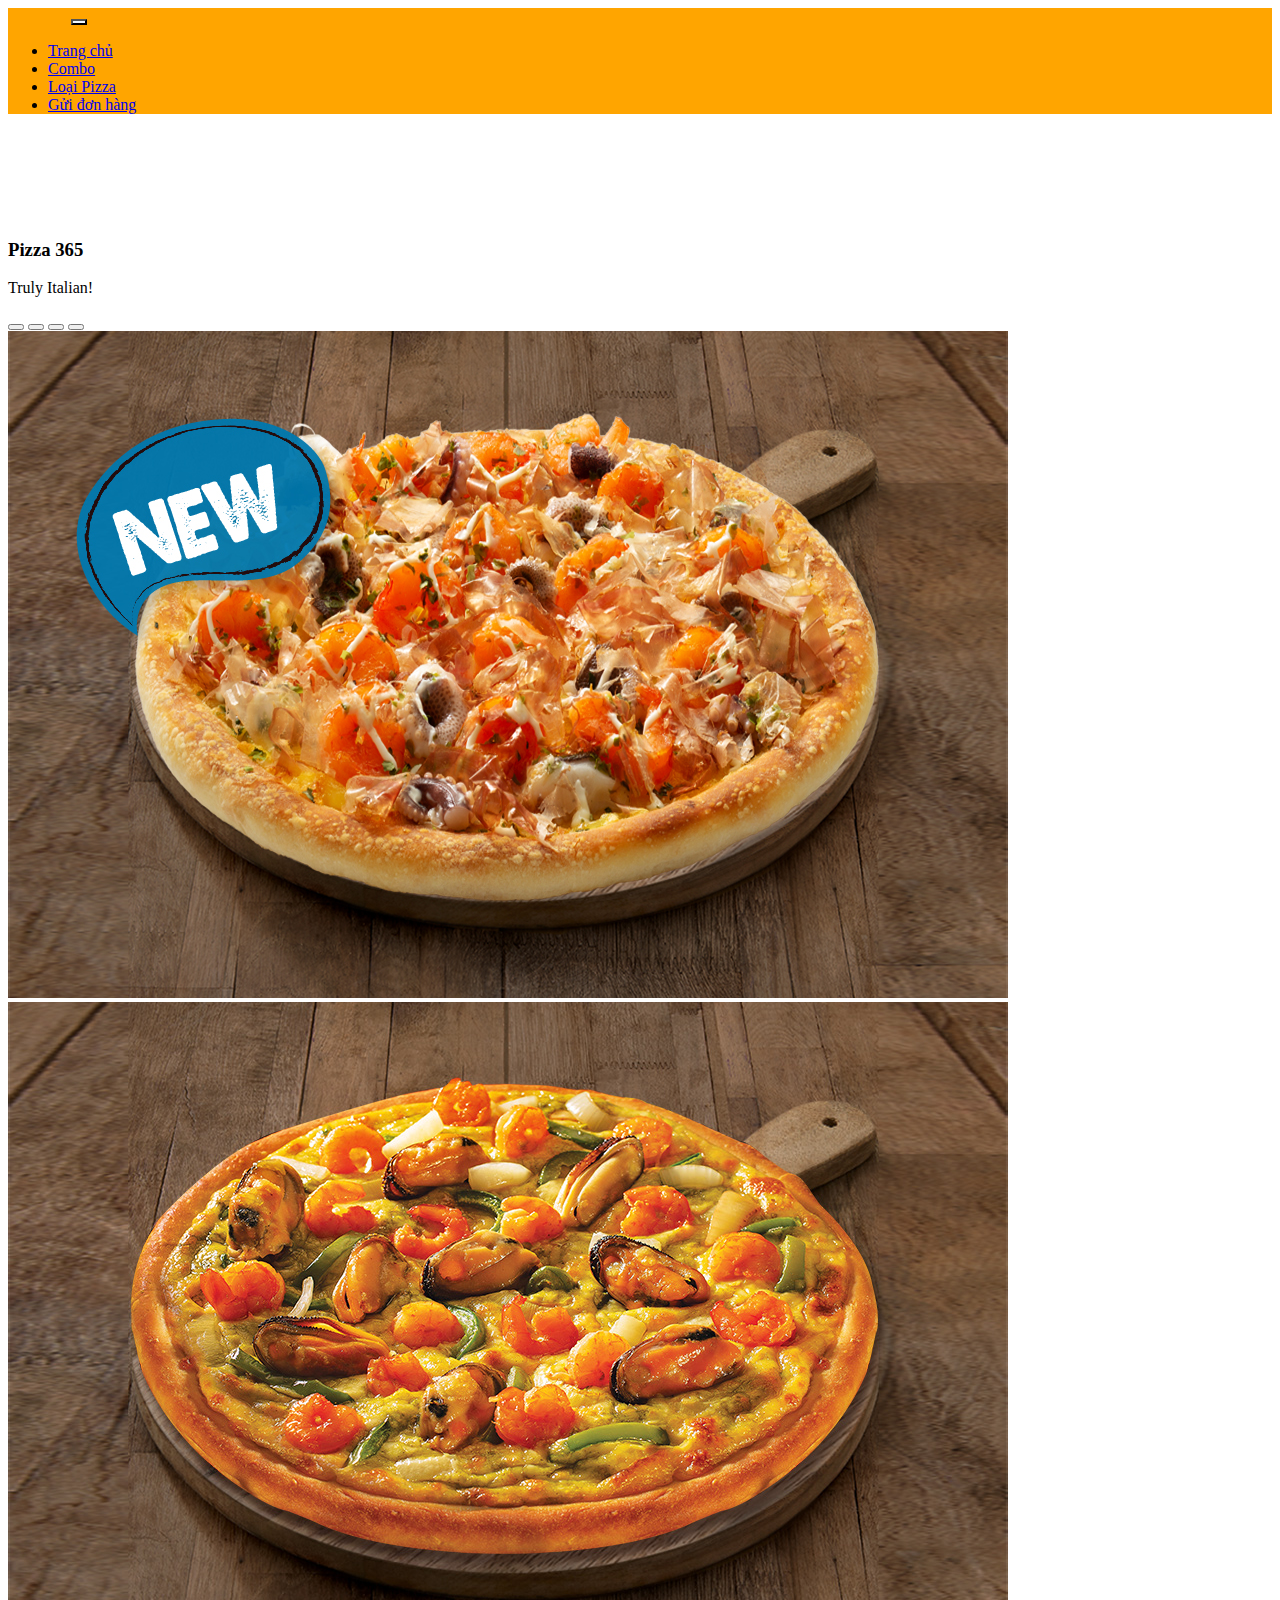
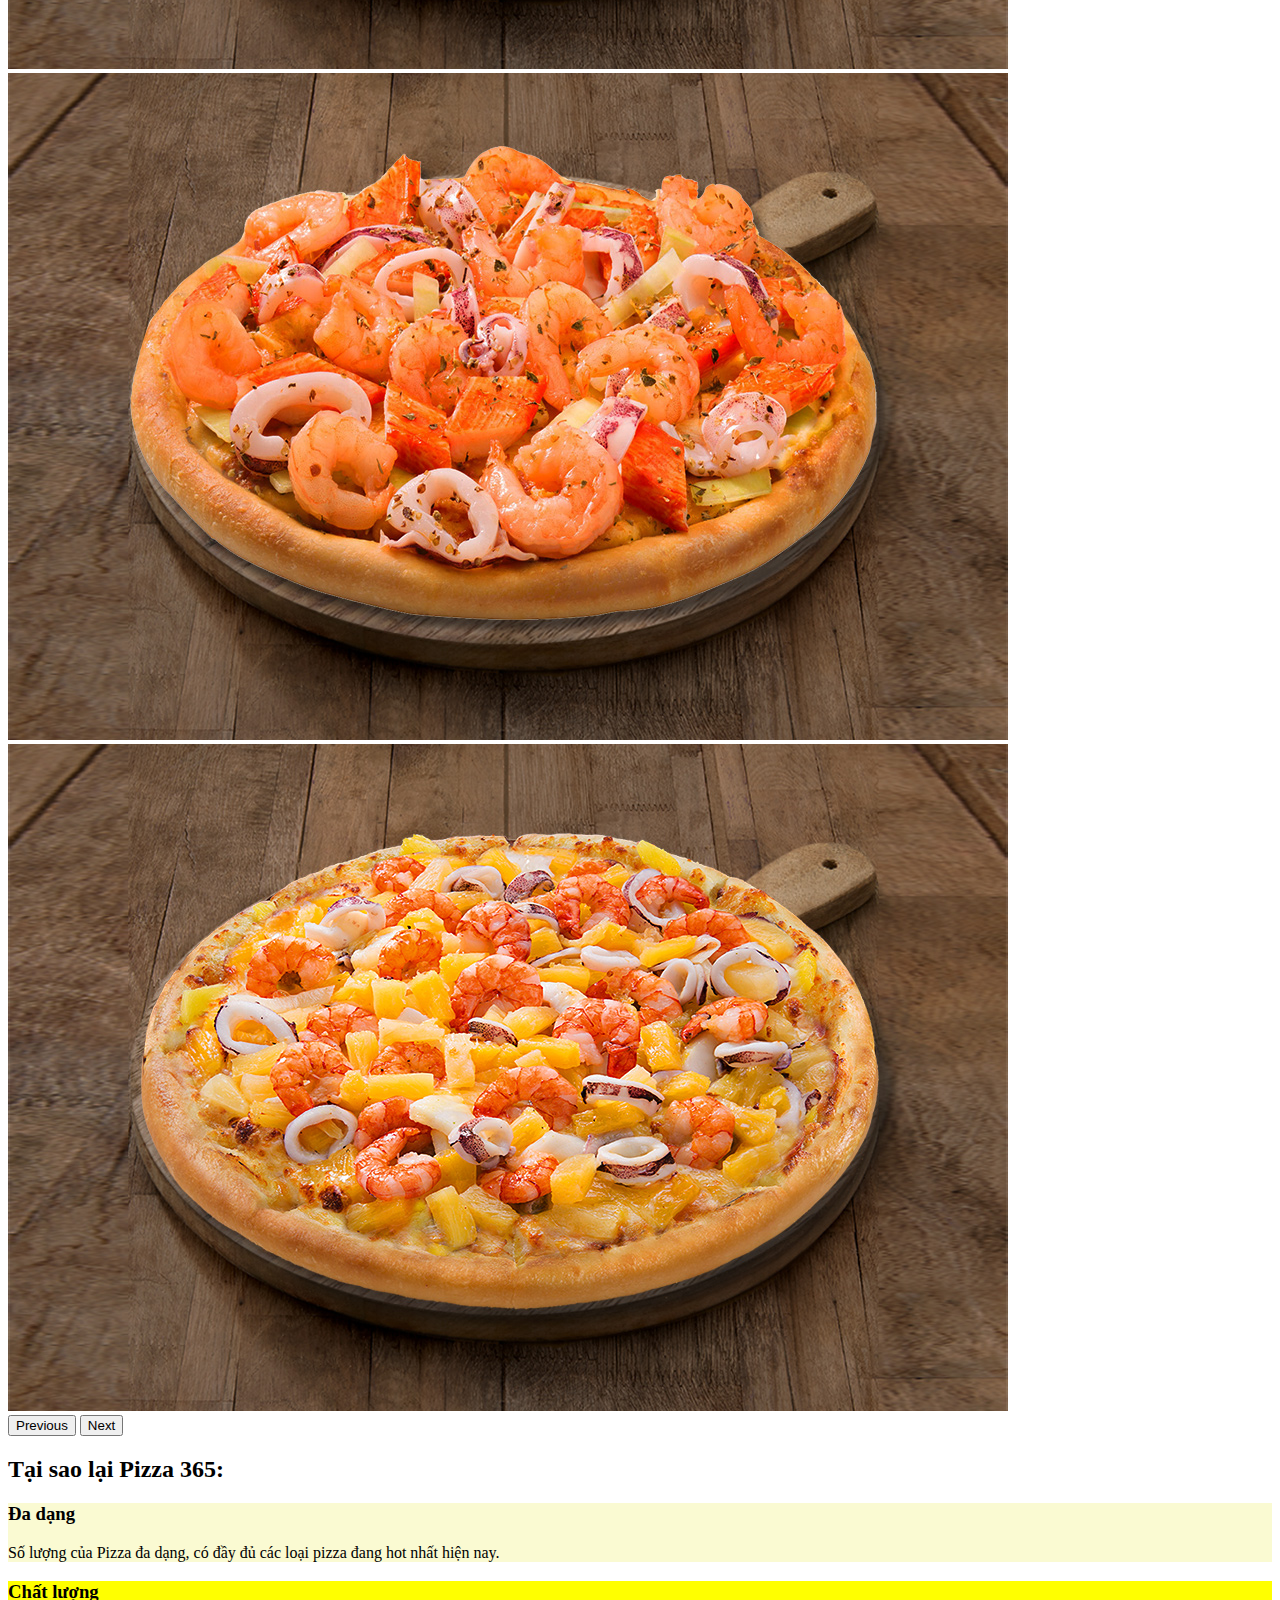
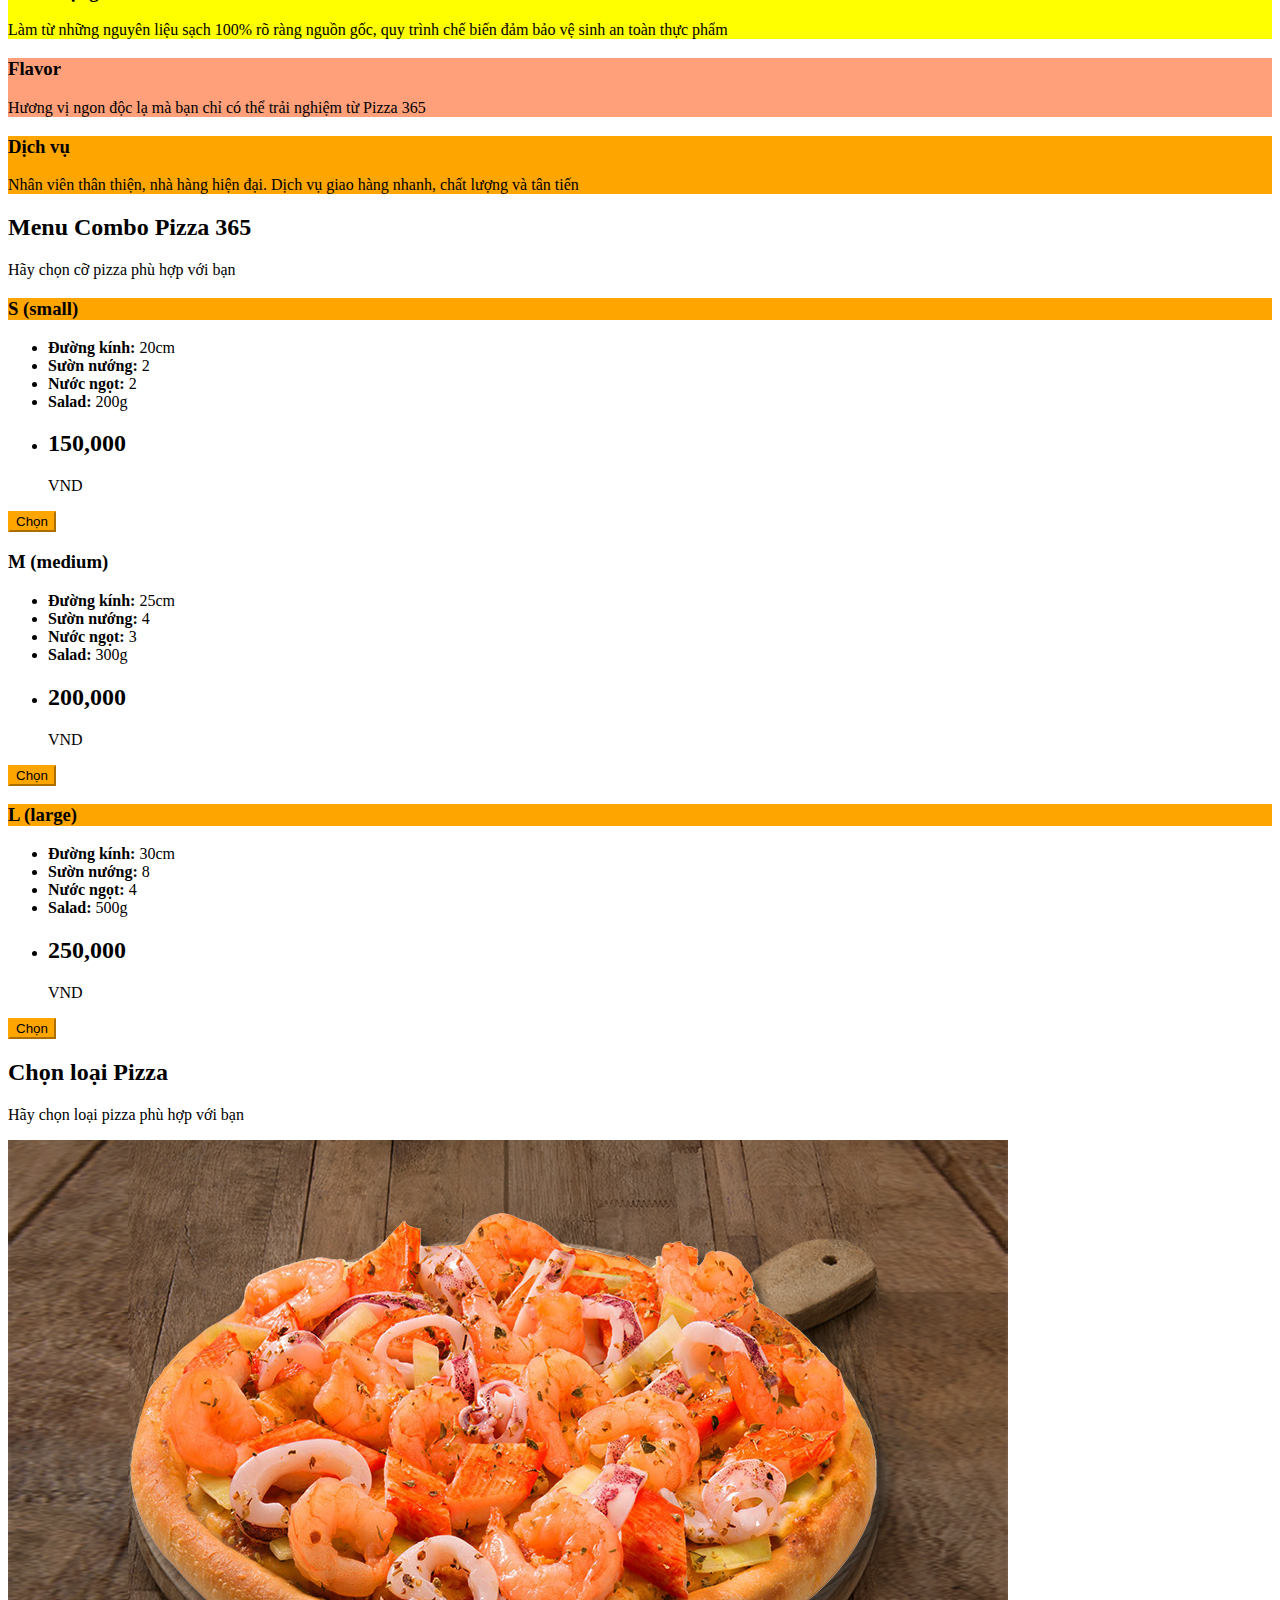
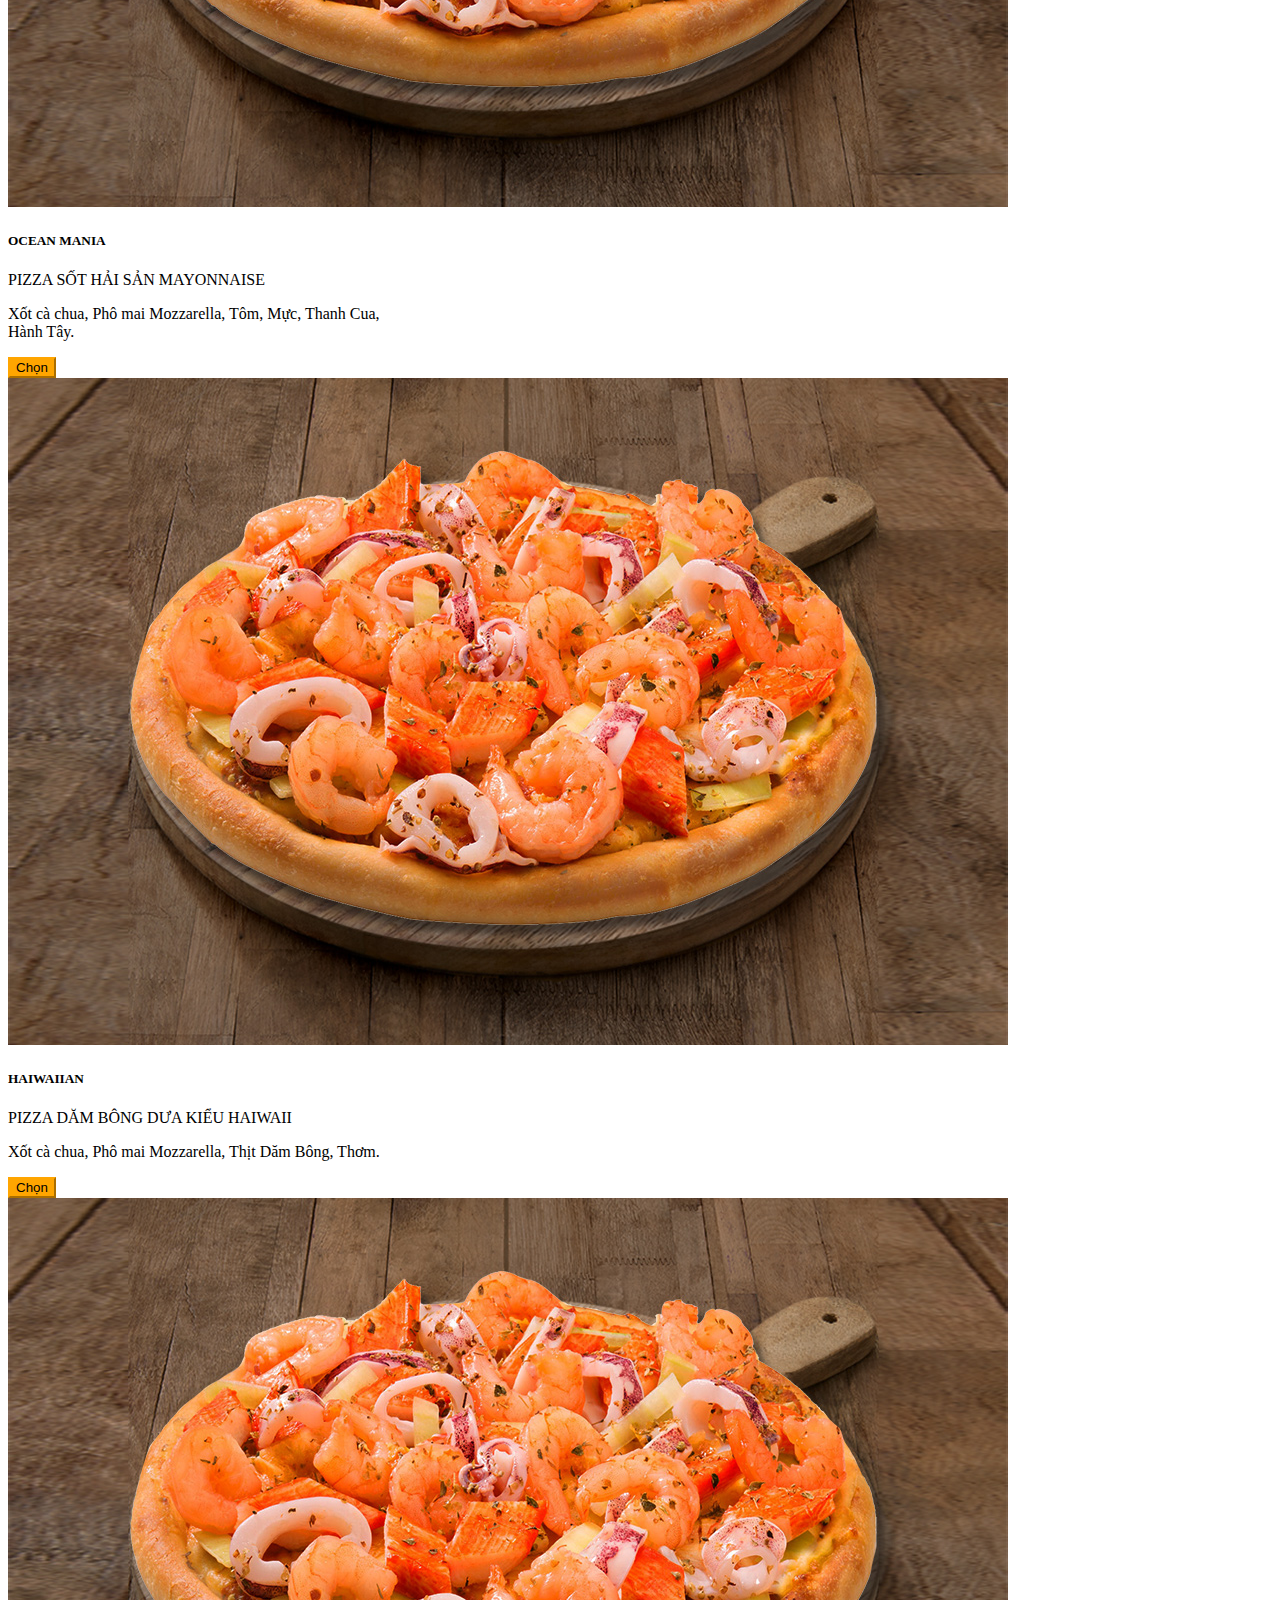
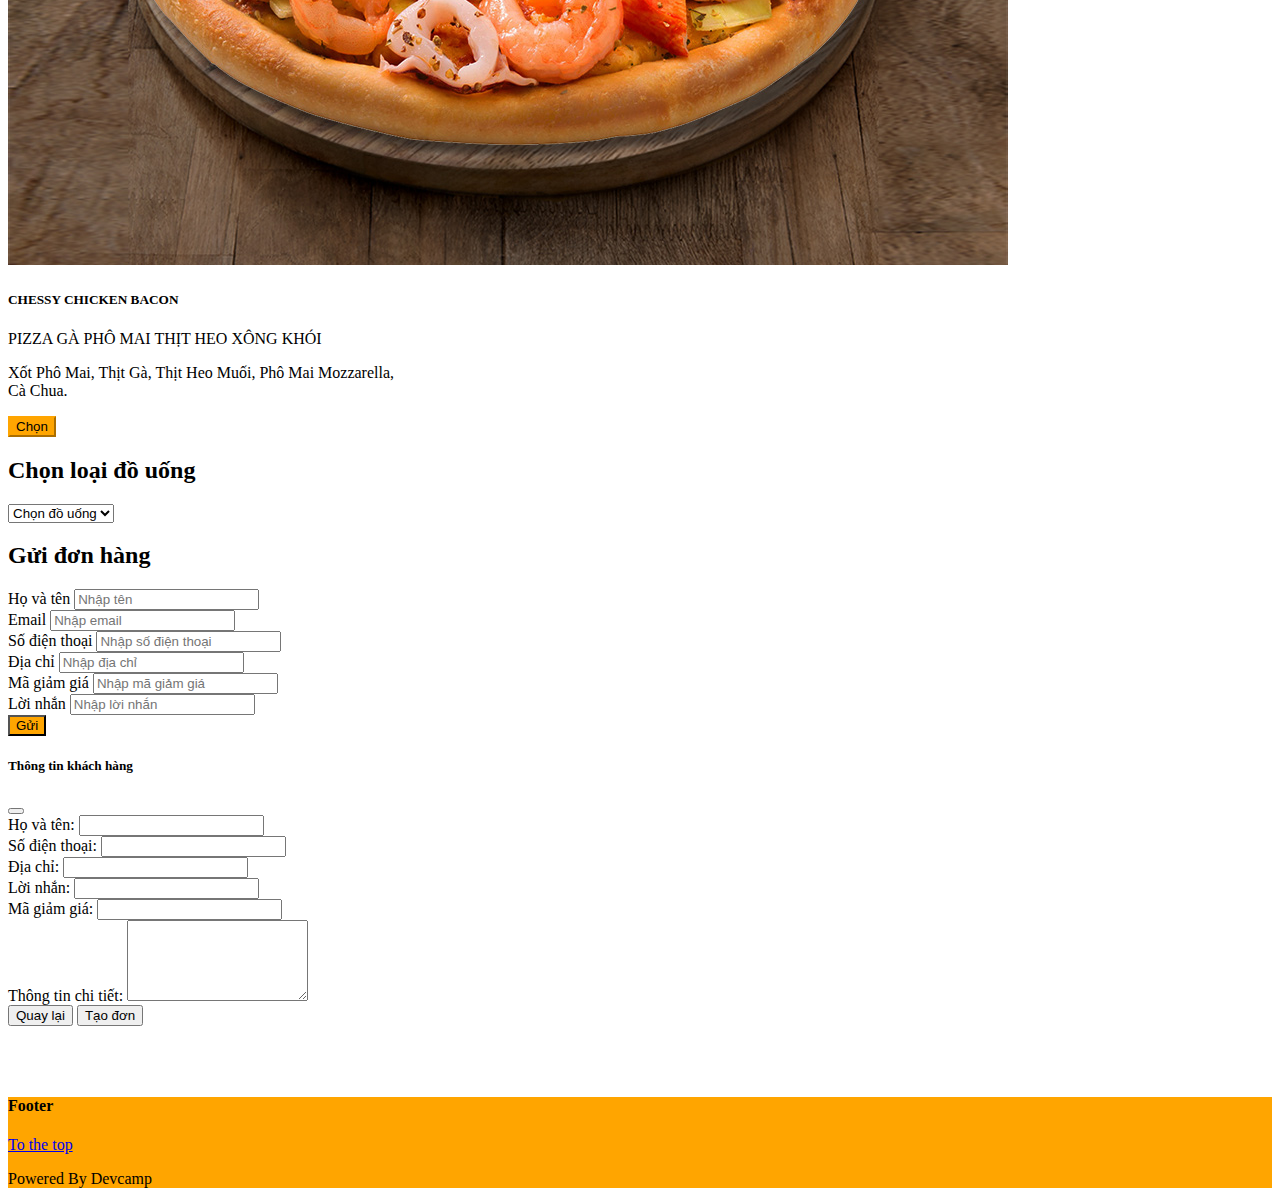
<file: index.html>
<!DOCTYPE html>
<html lang="en">
<head>
    <meta charset="UTF-8">
    <meta http-equiv="X-UA-Compatible" content="IE=edge">
    <meta name="viewport" content="width=device-width, initial-scale=1.0">
    <!-- Bootstrap 5 cdn-->
    <link rel="stylesheet" href="https://cdn.jsdelivr.net/npm/bootstrap@5.2.0/dist/css/bootstrap.min.css" integrity="sha384-gH2yIJqKdNHPEq0n4Mqa/HGKIhSkIHeL5AyhkYV8i59U5AR6csBvApHHNl/vI1Bx" crossorigin="anonymous">
    <script src="https://cdn.jsdelivr.net/npm/bootstrap@5.2.0/dist/js/bootstrap.min.js" integrity="sha384-ODmDIVzN+pFdexxHEHFBQH3/9/vQ9uori45z4JjnFsRydbmQbmL5t1tQ0culUzyK" crossorigin="anonymous"></script>
    <link href = "styles.css" rel="stylesheet">

    <!-- Font awesome-->
    <link rel="stylesheet" href="https://cdnjs.cloudflare.com/ajax/libs/font-awesome/6.1.2/css/all.min.css" integrity="sha512-1sCRPdkRXhBV2PBLUdRb4tMg1w2YPf37qatUFeS7zlBy7jJI8Lf4VHwWfZZfpXtYSLy85pkm9GaYVYMfw5BC1A==" crossorigin="anonymous" referrerpolicy="no-referrer" />
    
    <!-- Jquery cdn -->
    <script src="https://cdnjs.cloudflare.com/ajax/libs/jquery/3.6.0/jquery.min.js" integrity="sha512-894YE6QWD5I59HgZOGReFYm4dnWc1Qt5NtvYSaNcOP+u1T9qYdvdihz0PPSiiqn/+/3e7Jo4EaG7TubfWGUrMQ==" crossorigin="anonymous" referrerpolicy="no-referrer"></script>
    <title>Pizza 365</title>
</head>
<body>
    <!-- Menu -->
    <div class = "container"> 
        <div class = "row"> 
            <div class = "col-12"> 
                <nav class="navbar fixed-top navbar-expand-lg navbar-light navbar-color">
                    <button class="navbar-toggler" style = "margin-left: 5%; background-color:aliceblue" type="button" data-bs-toggle="collapse" data-bs-target="#navbarNavDropdown" aria-controls="navbarNavDropdown" aria-expanded="false" aria-label="Toggle navigation">
                      <span class="navbar-toggler-icon" ></span>
                    </button>
                    <div class="collapse navbar-collapse" id="navbarNavDropdown">
                      <ul class="navbar-nav nav-fill w-100">
                        <li class="nav-item active">
                          <a class="nav-link" href="#">Trang chủ</a>
                        </li>
                        <li class="nav-item">
                          <a class="nav-link" href="#combo">Combo</a>
                        </li>
                        <li class="nav-item">
                          <a class="nav-link" href="#pizza-type">Loại Pizza</a>
                        </li>
                        <li class="nav-item">
                            <a class="nav-link" href="#send-order">Gửi đơn hàng</a>
                          </li>
                        </li>
                      </ul>
                    </div>
                  </nav>
            </div> 
        </div>
    </div>

<!-- Content Carousel -->
<div class = "container" style="padding: 90px 0 50px 0;">
    <div class  = "row"> 
        <!-- Title row home -->
        <div class = "col-sm-12">
            <h3 class = "text-warning fw-bold fs-1"> Pizza 365 </h3>
            <p class = "text-warning fst-italic">Truly Italian!</p> 
        </div>
 
        <!-- Slide row home -->
        <div class = "col-sm-12">
            <div id="carouselExampleIndicators" class="carousel slide" data-bs-ride="carousel">
                <div class="carousel-indicators">
                <button type="button" data-bs-target="#carouselExampleIndicators" data-bs-slide-to="0" class="active" aria-current="true" aria-label="Slide 1"></button>
                <button type="button" data-bs-target="#carouselExampleIndicators" data-bs-slide-to="1" aria-label="Slide 2"></button>
                <button type="button" data-bs-target="#carouselExampleIndicators" data-bs-slide-to="2" aria-label="Slide 3"></button>
                <button type="button" data-bs-target="#carouselExampleIndicators" data-bs-slide-to="3" aria-label="Slide 3"></button>
                </div>
                <div class="carousel-inner" >
                <div class="carousel-item active">
                    <img src="images/1.jpg" class="d-block w-100" alt="...">
                </div>
                <div class="carousel-item">
                    <img src="images/2.jpg" class="d-block w-100" alt="...">
                </div>
                <div class="carousel-item">
                    <img src="images/3.jpg" class="d-block w-100" alt="...">
                </div>
                <div class="carousel-item">
                    <img src="images/4.jpg" class="d-block w-100" alt="...">
                </div>
                </div>
                <button class="carousel-control-prev" type="button" data-bs-target="#carouselExampleIndicators" data-bs-slide="prev">
                <span class="carousel-control-prev-icon" aria-hidden="true"></span>
                <span class="visually-hidden">Previous</span>
                </button>
                <button class="carousel-control-next" type="button" data-bs-target="#carouselExampleIndicators" data-bs-slide="next">
                <span class="carousel-control-next-icon" aria-hidden="true"></span>
                <span class="visually-hidden">Next</span>
                </button>
            </div>
        </div> 
      <!-- Title Tại sao lại Pizza 365: -->
      <div class="col-sm-12 text-center p-4 mt-4">
        <h2><b class="p-2 border-bottom text-warning border-warning">Tại sao lại Pizza 365:</b></h2>
      </div>

      <div class="col-sm-12"> 
        <div class = "row"> 
            <div class = "col-sm-3 p-4 text-left content-diverse"> 
                <h3 class = "p-2" >Đa dạng</h3> 
                <p class = "p-2">Số lượng của Pizza đa dạng, có đầy đủ các loại pizza đang hot nhất hiện nay.</p> 
            </div>
            <div class = "col-sm-3 p-4 text-left content-quality">
                <h3 class = "p-2" >Chất lượng</h3> 
                <p class = "p-2">Làm từ những nguyên liệu sạch 100% rõ ràng nguồn gốc, quy trình chế biến đảm bảo vệ sinh an toàn thực phẩm</p> 
            </div>
            <div class = "col-sm-3 p-4 text-left content-flavor"> 
                <h3 class = "p-2" >Flavor</h3> 
                <p class = "p-2">Hương vị ngon độc lạ mà bạn chỉ có thể trải nghiệm từ Pizza 365</p> 
            </div>
            <div class = "col-sm-3 p-4 text-left content-service"> 
                <h3 class = "p-2" >Dịch vụ</h3> 
                <p class = "p-2">Nhân viên thân thiện, nhà hàng hiện đại. Dịch vụ giao hàng nhanh, chất lượng và tân tiến</p> 
            </div>
        </div> 
      </div>
      </div>
    <div class = "row" id = "combo"> 
          <!-- Title Menu Combo Pizza 365 -->
        <div class="col-sm-12 text-center p-4 mt-4">
            <h2><b class="p-1 border-bottom text-warning border-warning">Menu Combo Pizza 365</b></h2>
            <p><span class="p-2 text-warning">Hãy chọn cỡ pizza phù hợp với bạn</span></p>
        </div>
        <div class = "col-sm-12">
            <div class = "row" id = "pizza-combo-select"> 
                <div class = "col-sm-4">
                    <div class="card">
                        <div class="card-header navbar-color text-center">
                          <h3>S (small)</h3>
                        </div>
                        <div class="card-body text-center">
                          <ul class="list-group list-group-flush">
                            <li class="list-group-item"><b>Đường kính:</b> 20cm</li>
                            <li class="list-group-item"><b>Sườn nướng: </b> 2</li>
                            <li class="list-group-item"><b>Nước ngọt: </b> 2</li>
                            <li class="list-group-item"><b>Salad: </b> 200g</li>
                            <li class="list-group-item"><h2><b>150,000</b></h2> VND</li>
                          </ul>
                        </div>
                        <div class="card-footer text-center">
                          <button class="btn btn-combo button-combo-color w-100" id="btn-chon-size-s">Chọn</button>
                        </div>
                    </div>
                </div>

                <div class = "col-sm-4">
                    <div class="card">
                        <div class="card-header bg-warning text-center">
                            <h3>M (medium)</h3>
                        </div>
                        <div class="card-body text-center">
                          <ul class="list-group list-group-flush">
                            <li class="list-group-item"><b>Đường kính:</b> 25cm</li>
                            <li class="list-group-item"><b>Sườn nướng: </b> 4</li>
                            <li class="list-group-item"><b>Nước ngọt: </b> 3</li>
                            <li class="list-group-item"><b>Salad: </b> 300g</li>
                            <li class="list-group-item"><h2><b>200,000</b></h2> VND</li>
                          </ul>
                        </div>
                        <div class="card-footer text-center">
                            <button class="btn btn-combo button-combo-color w-100" id="btn-chon-size-m">Chọn</button>
                        </div>
                    </div>
                </div>

                <div class = "col-sm-4">
                    <div class="card">
                        <div class="card-header navbar-color text-center">
                            <h3>L (large)</h3>
                        </div>
                        <div class="card-body text-center">
                          <ul class="list-group list-group-flush">
                            <li class="list-group-item"><b>Đường kính:</b> 30cm</li>
                            <li class="list-group-item"><b>Sườn nướng: </b> 8</li>
                            <li class="list-group-item"><b>Nước ngọt: </b> 4</li>
                            <li class="list-group-item"><b>Salad: </b> 500g</li>
                            <li class="list-group-item"><h2><b>250,000</b></h2> VND</li>
                          </ul>
                        </div>
                        <div class="card-footer text-center">
                            <button class="btn btn-combo button-combo-color w-100" id="btn-chon-size-l">Chọn</button>
                        </div>
                    </div>
                </div>
            </div> 
        </div> 
    </div>

    <!-- Chon combo card-->
    <div class = "row" id = "pizza-type"> 
      <!-- Title chon combo pizza-->
      <div class="col-sm-12 text-center p-4 mt-4">
        <h2><b class="p-1 border-bottom text-warning border-warning">Chọn loại Pizza</b></h2>
        <p><span class="p-2 text-warning">Hãy chọn loại pizza phù hợp với bạn</span></p>
      </div>

      <div class = "col-sm-12"> 
        <div class = "row" id = "pizza-type-select">
          <div class = "col-sm-4"> 
            <div class="card" style="width: 25rem;">
              <img src="images/seafood.jpg" class="card-img-top" alt="...">
              <div class="card-body">
                <h5 class="card-title">OCEAN MANIA</h5>
                <p class="card-text">PIZZA SỐT HẢI SẢN MAYONNAISE</p>
                <p class="card-text mt-4">Xốt cà chua, Phô mai Mozzarella, Tôm, Mực, Thanh Cua, Hành Tây.</p>
                <button class="btn btn-type button-type-color w-100" id="btn-chon-loai-ocean">Chọn</button>
              </div>
            </div>
          </div>

  
          <div class = "col-sm-4"> 
            <div class="card" style="width: 25rem;">
              <img src="images/seafood.jpg" class="card-img-top" alt="...">
              <div class="card-body">
                <h5 class="card-title">HAIWAIIAN</h5>
                <p class="card-text">PIZZA DĂM BÔNG DƯA KIỂU HAIWAII</p>
                <p class="card-text mt-4">Xốt cà chua, Phô mai Mozzarella, Thịt Dăm Bông, Thơm.</p>
                <button  class="btn btn-type button-type-color w-100" id="btn-chon-loai-haiwaii">Chọn</button>
              </div>
            </div>
          </div>
  
          <div class = "col-sm-4"> 
            <div class="card" style="width: 25rem;">
              <img src="images/seafood.jpg" class="card-img-top" alt="...">
              <div class="card-body">
                <h5 class="card-title">CHESSY CHICKEN BACON</h5>
                <p class="card-text">PIZZA GÀ PHÔ MAI THỊT HEO XÔNG KHÓI</p>
                <p class="card-text mt-4">Xốt Phô Mai, Thịt Gà, Thịt Heo Muối, Phô Mai Mozzarella, Cà Chua.</p>
                <button class="btn btn-type button-type-color w-100" id="btn-chon-loai-chessy-chicken">Chọn</button>
              </div>
            </div>
          </div>
        </div>
      </div> 
    </div>

    <!-- Chọn đồ uống -->
    <div class = "row" id = "drink-select"> 
      <!-- Title chon combo pizza-->
      <div class="col-sm-12 text-center p-4 mt-4">
        <h2><b class="p-1 border-bottom text-warning border-warning">Chọn loại đồ uống</b></h2>
      </div>
    
      <div class = "col-sm-12 p-2">
        <select class = "form-select" id = "select-drink-list"> 
          <option value = "0"> Chọn đồ uống </option> 
        </select>
      </div>
    </div> 

    <!-- Gửi đơn hàng form-->
    <div id="send-order" class="row">
      <!-- Title Gửi Đơn Hàng -->
      <div class="col-sm-12 text-center p-4 mt-4">
        <h2><b class="p-2 border-bottom text-warning border-warning">Gửi đơn hàng</b></h2>
      </div>

      <!-- Content Gửi Đơn hàng -->
      <div class="col-sm-12 jumbotron">
        <form>
          <div class="mb-3">
            <label for="inputFullname" class="form-label">Họ và tên</label>
            <input type="name" class="form-control" id="inp-fullname" aria-describedby="fullname" placeholder = "Nhập tên">
          </div>

          <div class="mb-3">
            <label for="inputEmail" class="form-label">Email</label>
            <input type="email" class="form-control" id="inp-email" aria-describedby="email" placeholder = "Nhập email">
          </div>

          <div class="mb-3">
            <label for="inputPhoneNumber" class="form-label">Số điện thoại</label>
            <input type="phonenumber" class="form-control" id="inp-phone-number" aria-describedby="phonenumber" placeholder = "Nhập số điện thoại">
          </div>

          <div class="mb-3">
            <label for="inputAddress" class="form-label">Địa chỉ</label>
            <input type="address" class="form-control" id="inp-address" aria-describedby="address" placeholder = "Nhập địa chỉ">
          </div>

          <div class="mb-3">
            <label for="inputVoucher" class="form-label">Mã giảm giá</label>
            <input type="voucher" class="form-control" id="inp-voucher" aria-describedby="voucher" placeholder = "Nhập mã giảm giá">
          </div>

          <div class="mb-3">
            <label for="inputMessage" class="form-label">Lời nhắn</label>
            <input type="message" class="form-control" id="inp-message" aria-describedby="message" placeholder = "Nhập lời nhắn">
          </div>
          <button type="button" class="btn navbar-color w-100" id = "btn-send-order">Gửi</button>
        </form>
      </div>
      <!-- vùng hiển thị thông tin đơn hàng(order) modal -->
      <div class="modal fade modal-xl" id="customer-order-modal" tabindex="-1" aria-labelledby="exampleModalLabel" aria-hidden="true">
        <div class="modal-dialog">
          <div class="modal-content">
            <div class="modal-header">
              <h5 class="modal-title" id="exampleModalLabel">Thông tin khách hàng</h5>
              <button type="button" class="btn-close" data-bs-dismiss="modal" aria-label="Close"></button>
            </div>
            <div class="modal-body">
              <form>
                <div class="mb-3">
                  <label for="recipient-name" class="col-form-label">Họ và tên:</label>
                  <input type="text" class="form-control" id="inp-fullname-modal">
                </div>
                
                <div class="mb-3">
                  <label for="recipient-phone-number" class="col-form-label">Số điện thoại:</label>
                  <input type="text" class="form-control" id="inp-phone-number-modal">
                </div>

                <div class="mb-3">
                  <label for="recipient-address" class="col-form-label">Địa chỉ:</label>
                  <input type="text" class="form-control" id="inp-address-modal">
                </div>

                <div class="mb-3">
                  <label for="recipient-message" class="col-form-label">Lời nhắn:</label>
                  <input type="text" class="form-control" id="inp-message-modal">
                </div>

                <div class="mb-3">
                  <label for="recipient-voucher" class="col-form-label">Mã giảm giá:</label>
                  <input type="text" class="form-control" id="inp-voucher-modal" >
                </div>

                <div class="mb-3">
                  <label for="recipient-details" class="col-form-label">Thông tin chi tiết:</label>
                  <textarea type="text" class="form-control" id="inp-details-modal" rows = "5"> </textarea>
                </div>
              </form>
            </div>
            <div class="modal-footer">
              <button type="button" class="btn btn-secondary" data-bs-dismiss="modal">Quay lại</button>
              <button type="button" class="btn btn-primary" id = "btn-create-order">Tạo đơn</button>
            </div>
          </div>
        </div>
      </div>
  </div>
</div>
<div id="div-container-order-id" class="container bg-warning p-2 jumbotron mb-5 border border-dark rounded" style="display: none;">
  <div class = "row">
    <div class = "col-sm-12"> 
      <div id="div-confirm-order-infor" class="text-dark fw-bold p-3">Cảm ơn bạn đã đặt hàng tại Pizza 365. Mã đơn hàng của bạn là</div>
    </div>  
    <div class="m-3 row">
      <div class = "col-sm-2">
      <label for="recipient-order-id" class="col-form-label fw-bold">Mã đơn hàng của bạn là:</label>
    </div> 
    <div class ='col-sm-10'> 
      <input type="text" class="form-control w-25" id="inp-order-id" >
    </div>
    </div>
    </div>
</div>
</div>
  <!-- Footer -->
<div class="container-fluid navbar-color p-5">
  <div class="row text-center">
    <div class="col-sm-12">
      <h4 class="m-2">Footer</h4>
      <a href="#" class="btn btn-dark m-3"><i class="fa fa-arrow-up"></i>To the top</a>
      <div class="m-2">
        <i class="fa-brands fa-facebook w3-hover-opacity"></i>
        <i class="fa-brands fa-instagram w3-hover-opacity"></i>
        <i class="fa-brands fa-snapchat w3-hover-opacity"></i>
        <i class="fa-brands fa-pinterest-p w3-hover-opacity"></i>
        <i class="fa-brands fa-twitter w3-hover-opacity"></i>
        <i class="fa-brands fa-linkedin w3-hover-opacity"></i>
        <p class = "mt-2"> Powered By Devcamp </p> 
      </div>
    </div>
  </div>
</div>
<script src = "script.js"> </script>
</body>
</html>
</file>
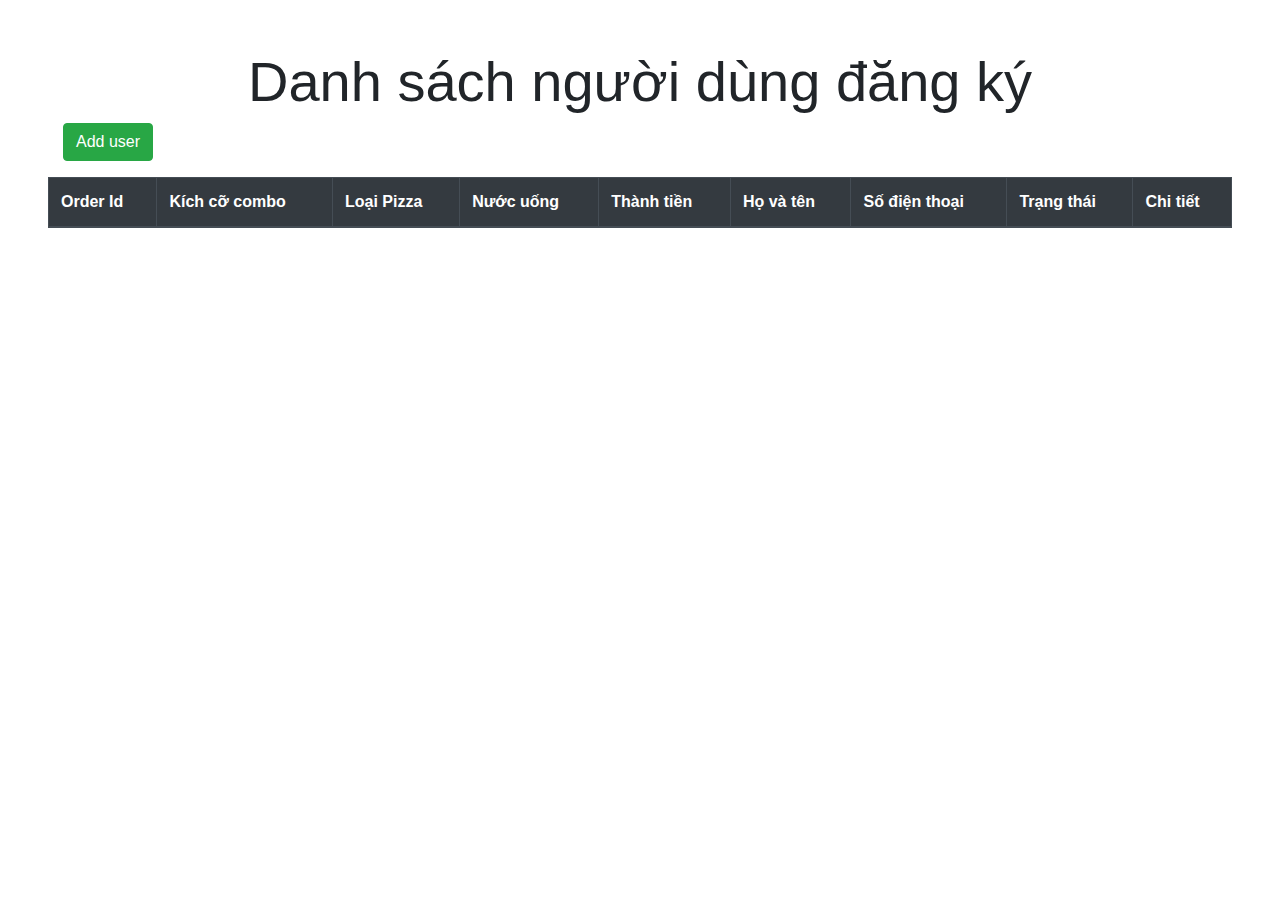
<file: orderlist.html>
<!DOCTYPE html>
<html lang="en">
<head>
    <meta charset="UTF-8">
    <meta http-equiv="X-UA-Compatible" content="IE=edge">
    <meta name="viewport" content="width=device-width, initial-scale=1.0">
    <link rel="stylesheet" href="https://maxcdn.bootstrapcdn.com/bootstrap/4.5.2/css/bootstrap.min.css">
    <script src="https://ajax.googleapis.com/ajax/libs/jquery/3.6.0/jquery.min.js"></script>
    <script src="https://maxcdn.bootstrapcdn.com/bootstrap/4.5.2/js/bootstrap.min.js"></script>
    <link rel="stylesheet" href="https://cdnjs.cloudflare.com/ajax/libs/font-awesome/5.15.3/css/all.min.css">
    <!-- Data Table-->
    <link rel="stylesheet" href="https://cdn.datatables.net/1.10.24/css/dataTables.bootstrap4.min.css">
    <script src="https://cdn.datatables.net/1.10.24/js/jquery.dataTables.min.js"></script>
    <script src="https://cdn.datatables.net/1.10.24/js/dataTables.bootstrap4.min.js"></script>
    <title>Order List</title>
</head>
<body>
    <div class = "container-fluid p-5"> 
        <div class = "col-12 text-center">
            <h2 class = "display-4"> Danh sách người dùng đăng ký </h2>
        </div>
        <div class = 'col-sm-12 mb-3'>
            <button class  = "btn btn-success" id = "btn-add-user"> Add user</button>
        </div> 

        <!-- Table Area -->
        <div> 
            <table class = "table table-bordered table-striped table-hover" id="order-table"> 
                <thead class = "thead-dark">
                    <th> Order Id</th>
                    <th> Kích cỡ combo</th>
                    <th> Loại Pizza</th>
                    <th> Nước uống</th>
                    <th> Thành tiền</th>
                    <th> Họ và tên</th>
                    <th> Số điện thoại</th>
                    <th> Trạng thái</th>
                    <th> Chi tiết</th>
                </thead> 
            </table>
        </div>
        <!-- End Table Area -->
</body>
<script> 
'use strict'
$(document).ready(function() {
     /*** REGION 1 - Global variables - Vùng khai báo biến, hằng số, tham số TOÀN CỤC */
    const gNameCol = ["orderId", "kichCo", "loaiPizza", "idLoaiNuocUong", "thanhTien", "hoTen", "soDienThoai", 'trangThai', 'chiTiet']
    const gORDER_ID_COL = 0; 
    const gKICH_CO = 1; 
    const gLOAI_PIZZA_COL = 2; 
    const gLOAI_NUOC_UONG_COL = 3; 
    const gTHANH_TIEN_COL = 4; 
    const gHO_TEN_COL = 5; 
    const gSO_DIEN_THOAI_COL = 6; 
    const gTRANG_THAI_COL = 7; 
    const gCHI_TIET_COL = 8; 
    
    var gOrderTable = $("#order-table").DataTable({
        columns: [
            {data : gNameCol[gORDER_ID_COL]}, 
            {data : gNameCol[gKICH_CO]}, 
            {data : gNameCol[gLOAI_PIZZA_COL]}, 
            {data : gNameCol[gLOAI_NUOC_UONG_COL]}, 
            {data : gNameCol[gTHANH_TIEN_COL]}, 
            {data : gNameCol[gHO_TEN_COL]}, 
            {data : gNameCol[gSO_DIEN_THOAI_COL]}, 
            {data : gNameCol[gTRANG_THAI_COL]}, 
            {data : gNameCol[gCHI_TIET_COL]}, 
        ],
        columnDefs: [ 
            {
            targets: gCHI_TIET_COL,
            defaultContent: "<button class = 'btn btn-primary'> Chi tiết </button>",
            }
        ]
    })

/*** REGION 3 - Event handlers - Vùng khai báo các hàm xử lý sự kiện */
callApiLoadAllOrderDetails ()

/*** REGION 4 - Common funtions - Vùng khai báo hàm dùng chung trong toàn bộ chương trình*/
        
    /** load voucher array to DataTable
     * in: voucher array
     * out: voucher table has data
     */  
    // Add data từ từ param obj vào table
    function insertDataToTable(paramDataObj) { 
        'use strict'; 
        var vTable = $("#order-table").DataTable();
        vTable.clear();
        vTable.rows.add(paramDataObj);
        vTable.draw();
    }


    // call api get order details
    function callApiLoadAllOrderDetails () {
        'use strict'
        const vBASE_URL = "http://42.115.221.44:8080/devcamp-pizza365/orders";
        $.ajax({
            url: vBASE_URL,
            method: "GET", 
            contentType: "json",
            success: function(res) { 
                console.log(res)
                insertDataToTable(res);
            },
            error: function(resAjax)  {
                console.log(resAjax.responseText);
            } 
        })
    }
})
</script>
</html>
</file>
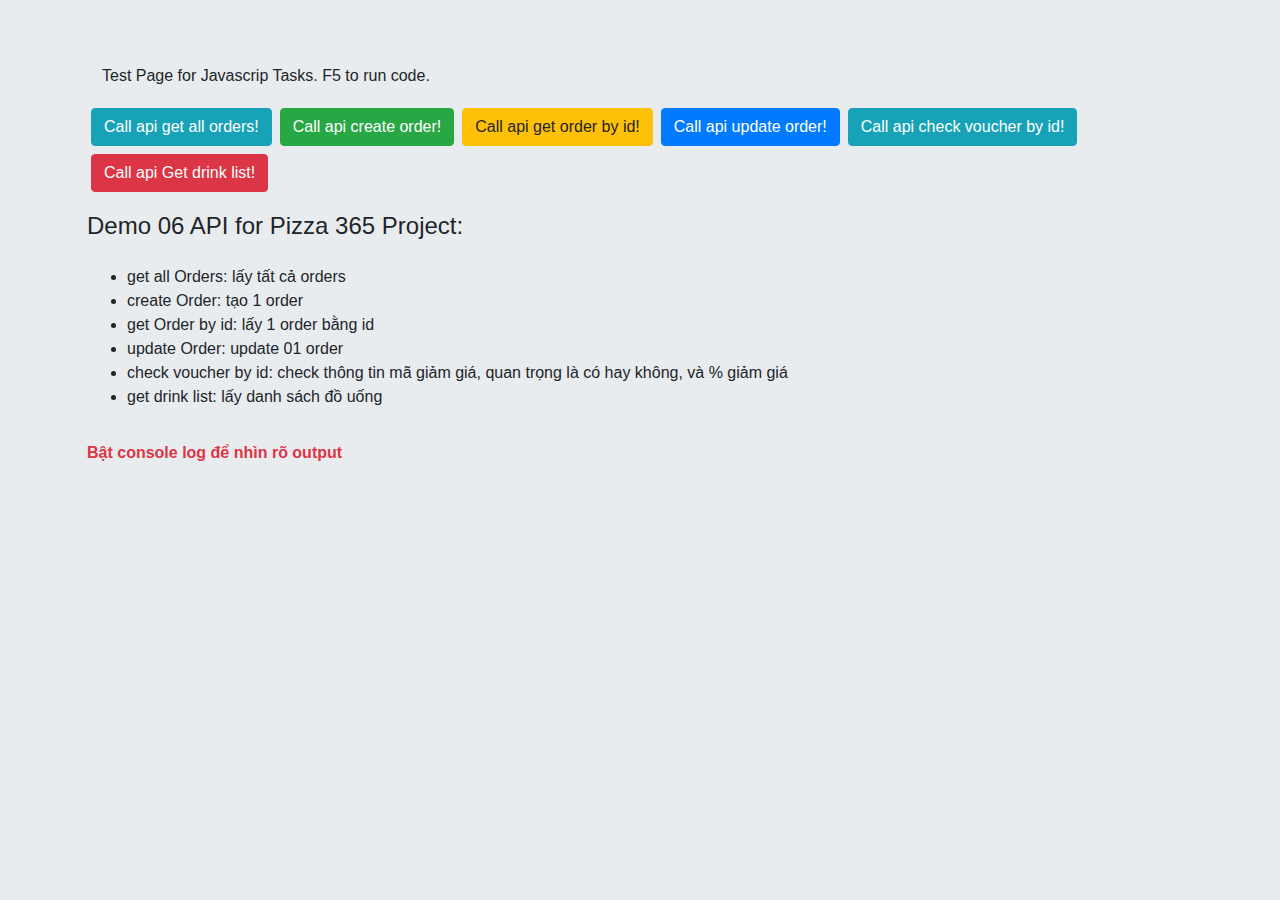
<file: sample.06restAPI.order.pizza365.v3.4 (1).html>
<!DOCTYPE html>
<html lang="en">

<head>
    <title> 06 API sample cho Pizza 365 Project</title>
    <meta charset="utf-8">
    <meta name="viewport" content="width=device-width, initial-scale=1">
    <link rel="stylesheet" href="https://maxcdn.bootstrapcdn.com/bootstrap/4.5.2/css/bootstrap.min.css">
    <script src="https://ajax.googleapis.com/ajax/libs/jquery/3.5.1/jquery.min.js"></script>
    <script src="https://maxcdn.bootstrapcdn.com/bootstrap/4.5.2/js/bootstrap.min.js"></script>
</head>

<!-- file html dùng để thử tác động của javascript vào các thành phần trang web-->
<script>
    const gREQUEST_STATUS_OK = 200;
    const gREQUEST_CREATE_OK = 201; // status 201 tao thanh cong
    const gREQUEST_READY_STATUS_FINISH_AND_OK = 4;
    //gọi mẫu lấy danh sách order
    function onBtnGetAllOrderClick() {
        "use strict";
        //base url
        const vBASE_URL = "http://42.115.221.44:8080/devcamp-pizza365/orders";
        // create a request
        var vXmlHttpGetAllOrder = new XMLHttpRequest();
        vXmlHttpGetAllOrder.open("GET", vBASE_URL, true);
        vXmlHttpGetAllOrder.send();
        vXmlHttpGetAllOrder.onreadystatechange =
            function () {
                if (this.readyState == gREQUEST_READY_STATUS_FINISH_AND_OK && this.status == gREQUEST_STATUS_OK) {
                    var vOrderList = vXmlHttpGetAllOrder.responseText;
                    console.log(vOrderList);
                }
            }
    }

    //gọi tạo một order mới
    function onCreateOrderClick() {
        "use strict";
        //base url
        const vBASE_URL = "http://42.115.221.44:8080/devcamp-pizza365/orders";
        var vObjectRequest = {
            kichCo: "M",
            duongKinh: "25",
            suon: "4",
            salad: "300",
            loaiPizza: "HAWAII",
            idVourcher: "16512",
            idLoaiNuocUong: "PEPSI",
            soLuongNuoc: "3",
            hoTen: "Phạm Thanh Bình",
            thanhTien: "200000",
            email: "binhpt001@devcamp.edu.vn",
            soDienThoai: "0865241654",
            diaChi: "Hà Nội",
            loiNhan: "Pizza đế dày"
        }
        var vXmlHttpCreateOrder = new XMLHttpRequest();
        vXmlHttpCreateOrder.open("POST", vBASE_URL, true);
        vXmlHttpCreateOrder.setRequestHeader("Content-Type", "application/json;charset=UTF-8");
        vXmlHttpCreateOrder.send(JSON.stringify(vObjectRequest));
        vXmlHttpCreateOrder.onreadystatechange =
            function () {
                if (this.readyState == gREQUEST_READY_STATUS_FINISH_AND_OK && this.status == gREQUEST_CREATE_OK) {
                    var vCreatedOrder = vXmlHttpCreateOrder.responseText;
                    console.log(vCreatedOrder);
                }
            }
    }

    //gọi mẫu get order by ID
    function onGetOrderByIdClick() {
        "use strict";
        //base url
        const gBASE_URL = "http://42.115.221.44:8080/devcamp-pizza365/orders";
        var vOrderId = "n1bhfyW18Y";

        var vXmlHttpGetOrderById = new XMLHttpRequest();
        vXmlHttpGetOrderById.open("GET", gBASE_URL + "/" + vOrderId, true);
        vXmlHttpGetOrderById.send();
        vXmlHttpGetOrderById.onreadystatechange =
            function () {
                if (this.readyState == gREQUEST_READY_STATUS_FINISH_AND_OK && this.status == gREQUEST_STATUS_OK) {
                    console.log(vXmlHttpGetOrderById.responseText);
                }
            }
    }

    //confirm hoặc cancel 01 order (update)
    function onUpdateOrderClick() {
        "use strict";
        //base url
        const vBASE_URL = "http://42.115.221.44:8080/devcamp-pizza365/orders";
        var vDatabaseIdOfOrder = "3354";   //chú ý đây là ID tự sinh bởi Database, không phải là vOrderId, ( ví dụ: "qAsV7A3SRo")
        var vObjectRequest = {
            trangThai: "confirmed" //3: trang thai open, confirmed, cancel tùy tình huống
        }

        var vXmlHttpUpdateOrder = new XMLHttpRequest();
        vXmlHttpUpdateOrder.open("PUT", vBASE_URL + "/" + vDatabaseIdOfOrder);
        vXmlHttpUpdateOrder.setRequestHeader("Content-Type", "application/json;charset=UTF-8");
        vXmlHttpUpdateOrder.send(JSON.stringify(vObjectRequest));
        vXmlHttpUpdateOrder.onreadystatechange =
            function () {
                if (this.readyState == gREQUEST_READY_STATUS_FINISH_AND_OK && this.status == gREQUEST_STATUS_OK) {
                    var vUpdatedOrder = vXmlHttpUpdateOrder.responseText;
                    console.log(vUpdatedOrder);
                }
            }
    }

    //check mã giảm giá

    function onCheckVoucherIdClick() {
        "use strict";
        const vBASE_URL = "http://42.115.221.44:8080/devcamp-voucher-api/voucher_detail/";
        var vVoucherId = "12332";  //một số mã đúng để test: 95531, 81432,...lưu ý test cả mã sai
        // nếu mã giảm giấ đã nhập, tạo xmlHttp  request và gửi về server
        var vXmlHttp = new XMLHttpRequest();
        vXmlHttp.open("GET", vBASE_URL + vVoucherId, false);
        vXmlHttp.send(null);
        var vStatusCode = vXmlHttp.status;
        if (vStatusCode == gREQUEST_STATUS_OK) { // restFullAPI successful
            // nhận lại response dạng JSON ở vXmlHttp.responseText và chuyển thành object
            console.log(vXmlHttp.responseText);
        }
        else {
            // không nhận lại được data do vấn đề gì đó: khả năng mã voucher ko dúng
            console.log("Không tìm thấy voucher " + vXmlHttp.responseText);
        }
    }

    //mã nguồn để load data drink list (danh sách loại nước uống) về
    function onGetDrinkListClick() {
        "use strict";
        var vXhttp = new XMLHttpRequest();
        vXhttp.onreadystatechange =
            function () {
                if (this.readyState == gREQUEST_READY_STATUS_FINISH_AND_OK && this.status == gREQUEST_STATUS_OK) {
                    console.log(vXhttp.responseText); //ghi response text ra console.log
                }
            };
        vXhttp.open("GET", "http://42.115.221.44:8080/devcamp-pizza365/drinks", true);
        vXhttp.send();
    }
</script>

<body class="jumbotron container">
    <p id="cmt2dev">Test Page for Javascrip Tasks. F5 to run code. </p>
    <div class="row form-group">
        <button  class="btn btn-info m-1" onclick="onBtnGetAllOrderClick()">Call api get all orders!</button>
        <button  class="btn btn-success m-1" onclick="onCreateOrderClick()">Call api create order!</button>
        <button  class="btn btn-warning m-1" onclick="onGetOrderByIdClick()">Call api get order by id!</button>
        <button  class="btn btn-primary m-1" onclick="onUpdateOrderClick()">Call api update order!</button>
        <button  class="btn btn-info m-1" onclick="onCheckVoucherIdClick()">Call api check voucher by id!</button>
        <button  class="btn btn-danger m-1" onclick="onGetDrinkListClick()">Call api Get drink list!</button>
    </div>
    <div class="row form-group">
        <p id="testP" class="h4"> Demo 06 API for Pizza 365 Project: </p>
    </div>
    <div class="row form-group">
        <ul>
            <li>get all Orders: lấy tất cả orders </li>
            <li>create Order: tạo 1 order</li>
            <li>get Order by id: lấy 1 order bằng id </li>
            <li>update Order: update 01 order</li>
            <li>check voucher by id: check thông tin mã giảm giá, quan trọng là có hay không, và % giảm giá </li>
            <li>get drink list: lấy danh sách đồ uống</li>
        </ul>
    </div>
    <div class="row form-group">
        <strong class="text-danger"> Bật console log để nhìn rõ output </strong>
    </div>
</body>

</html>
</file>
<file: styles.css>
.navbar-color {
    background-color: orange;       
}

.button-combo-color {
    background-color: orange;   
    border-color: orange;    
    color: black;
}

.button-type-color {
    background-color: orange;   
    border-color: orange;    
    color: black;
}

.content-quality {
    background-color: yellow;
}

.content-diverse {
    background-color: lightgoldenrodyellow;
}

.content-flavor {
    background-color: lightsalmon;
}

.content-service {
    background-color: orange;
}
</file>
